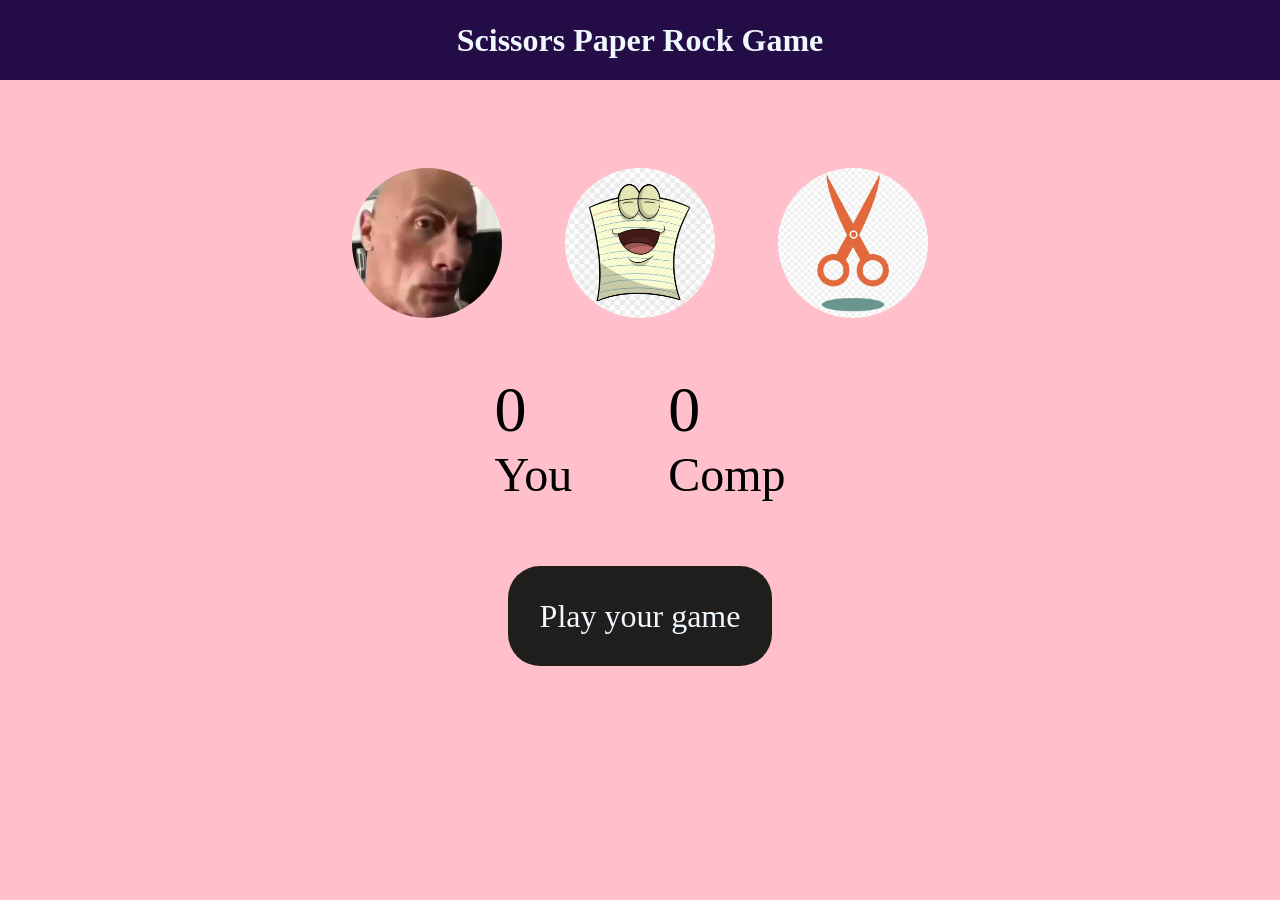
<file: Scissors_paper_rock/index.html>
<!DOCTYPE html>
<html lang="en">
<head>
    <meta charset="UTF-8">
    <meta name="viewport" content="width=device-width, initial-scale=1.0">
    <title>Scissors_paper_rock Game</title>
    <link rel="stylesheet" href="style.css">
</head>
<body>
    <h1>Scissors Paper Rock Game</h1>
    <div class="choices">
        <div class="choice" id="rock">
            <img src="photos/rock.webp" alt="" srcset="">
        </div>
        <div class="choice" id="paper">
            <img src="photos/paper.png" alt="" srcset="">
        </div>
        <div class="choice" id="scissor">
            <img src="photos/scissor.jpg" alt="" srcset="">
        </div>
    </div>
    <div class="score-board">
        <div class="score">
            <p id="user-score">0</p>
            <p>You</p>
        </div>
        <div class="score">
            <p id="comp-score">0</p>
            <p>Comp</p>
        </div>
    </div>

    <div class="msg-container">
        <p id="msg">Play your game</p>
    </div>
    


    <script src="script.js"></script>
</body>
</html>
</file>
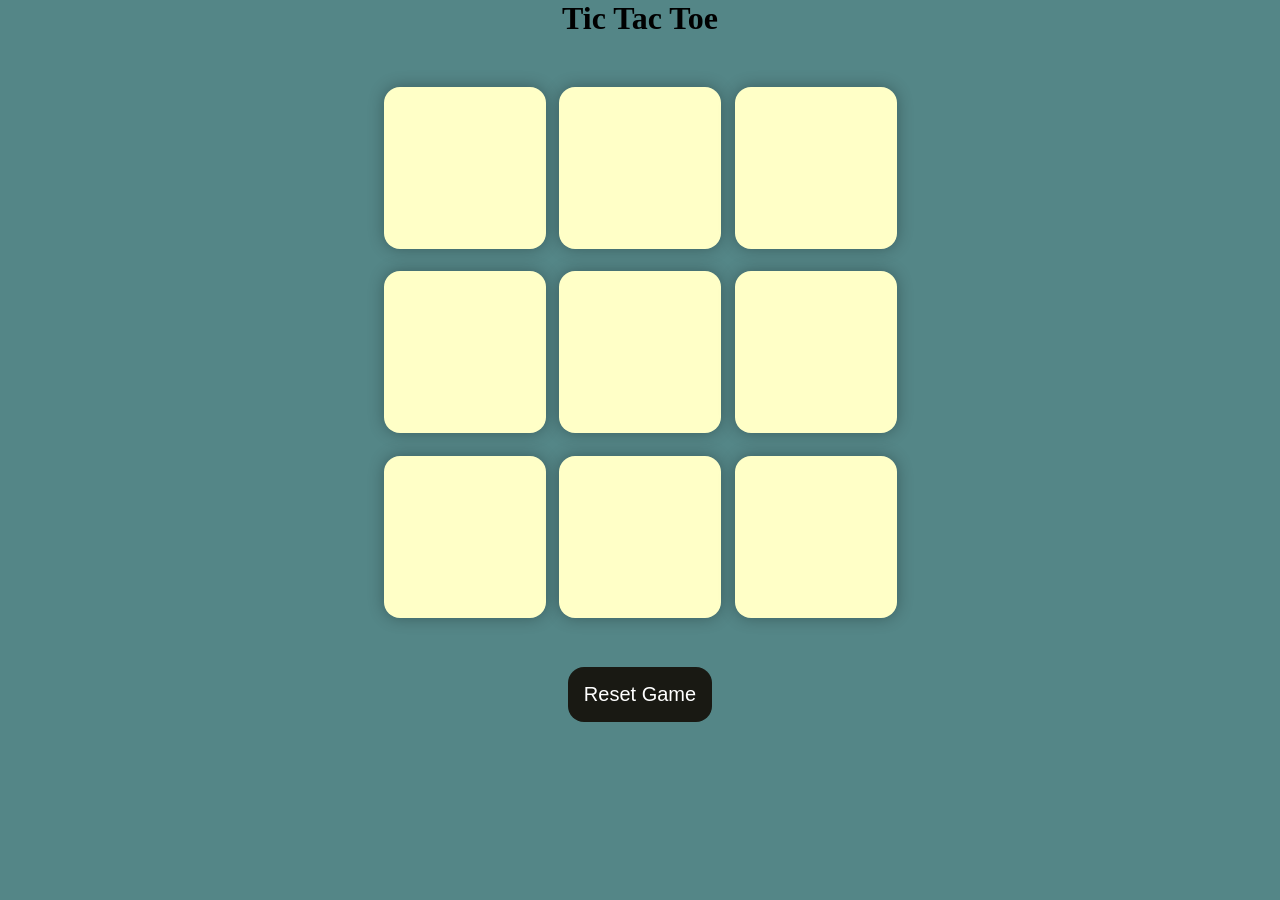
<file: tic_tac_toe/index.html>
<!DOCTYPE html>
<html lang="en">
  <head>
    <meta charset="UTF-8" />
    <meta name="viewport" content="width=device-width, initial-scale=1.0" />
    <title>Tic-Tac-Toe Game</title>
    <link rel="stylesheet" href="style.css" />
  </head>
  <body>
    <div class="msg-container hide">
      <p id="msg">Winner</p>
      <button id="new-btn">New Game</button>
    </div>
    <main>
      <h1>Tic Tac Toe</h1>
      <div class="container">
        <div class="game">
          <button class="box"></button>
          <button class="box"></button>
          <button class="box"></button>
          <button class="box"></button>
          <button class="box"></button>
          <button class="box"></button>
          <button class="box"></button>
          <button class="box"></button>
          <button class="box"></button>
        </div>
      </div>
      <button id="reset-btn">Reset Game</button>
    </main>
    <script src="app.js"></script>
  </body>
</html>
</file>
<file: Scissors_paper_rock/style.css>
*{
    margin: 0;
    padding: 0;
}

body{
    background-color: pink;
}

h1{
    background-color: rgb(36, 12, 70);
    text-align: center;
    color: aliceblue;
    height: 5rem;
    line-height: 5rem;
}

.choice{
    height: 165px;
    width: 165px;
    border-radius: 50%;
    display: flex;
    justify-content: center;
    align-items: center;
}

.choice:hover{
    cursor: pointer;
    background-color: rgb(19, 18, 18);
}
img{
    height: 150px;
    width: 150px;
    object-fit: cover;
    border-radius: 50%;
}

.choices{
    display: flex;
    justify-content: center;
    align-items: center;
    gap: 3rem;
    margin-top: 5rem;
}

.score-board{
    display: flex;
    justify-content: center;
    align-items: center;
    font-size: 3rem;
    margin: 3rem;
    gap: 6rem;
}

#user-score, #comp-score{
    font-size: 4rem;
}

.msg-container{
    margin-top: 6rem;
    justify-content: center;
    align-items: center;
    text-align: center;
}

#msg{
    background-color: rgb(33, 30, 30);
    color: aliceblue;
    font-size: 2rem;
    display: inline;
    padding: 2rem;
    border-radius: 2rem;
}
</file>
<file: tic_tac_toe/style.css>
* {
  margin: 0;
  padding: 0;
}

body {
  background-color: #548687;
  text-align: center;
}

.container {
  height: 70vh;
  display: flex;

  justify-content: center;
  align-items: center;
}

.game {
  height: 60vmin;
  width: 60vmin;
  display: flex;
  flex-wrap: wrap;
  justify-content: center;
  align-items: center;
  gap: 1.5vmin;
}

.box {
  height: 18vmin;
  width: 18vmin;
  border-radius: 1rem;
  border: none;
  box-shadow: 0 0 1rem rgba(0, 0, 0, 0.3);
  font-size: 8vmin;
  color: #b0413e;
  background-color: #ffffc7;
}

#reset-btn {
  padding: 1rem;
  font-size: 1.25rem;
  background-color: #191913;
  color: #fff;
  border-radius: 1rem;
  border: none;
}

#new-btn {
  padding: 1rem;
  font-size: 1.25rem;
  background-color: #191913;
  color: #fff;
  border-radius: 1rem;
  border: none;
}

#msg {
  color: #ffffc7;
  font-size: 5vmin;
}

.msg-container {
  height: 100vmin;
  display: flex;
  justify-content: center;
  align-items: center;
  flex-direction: column;
  gap: 4rem;
}

.hide {
  display: none;
}
</file>
